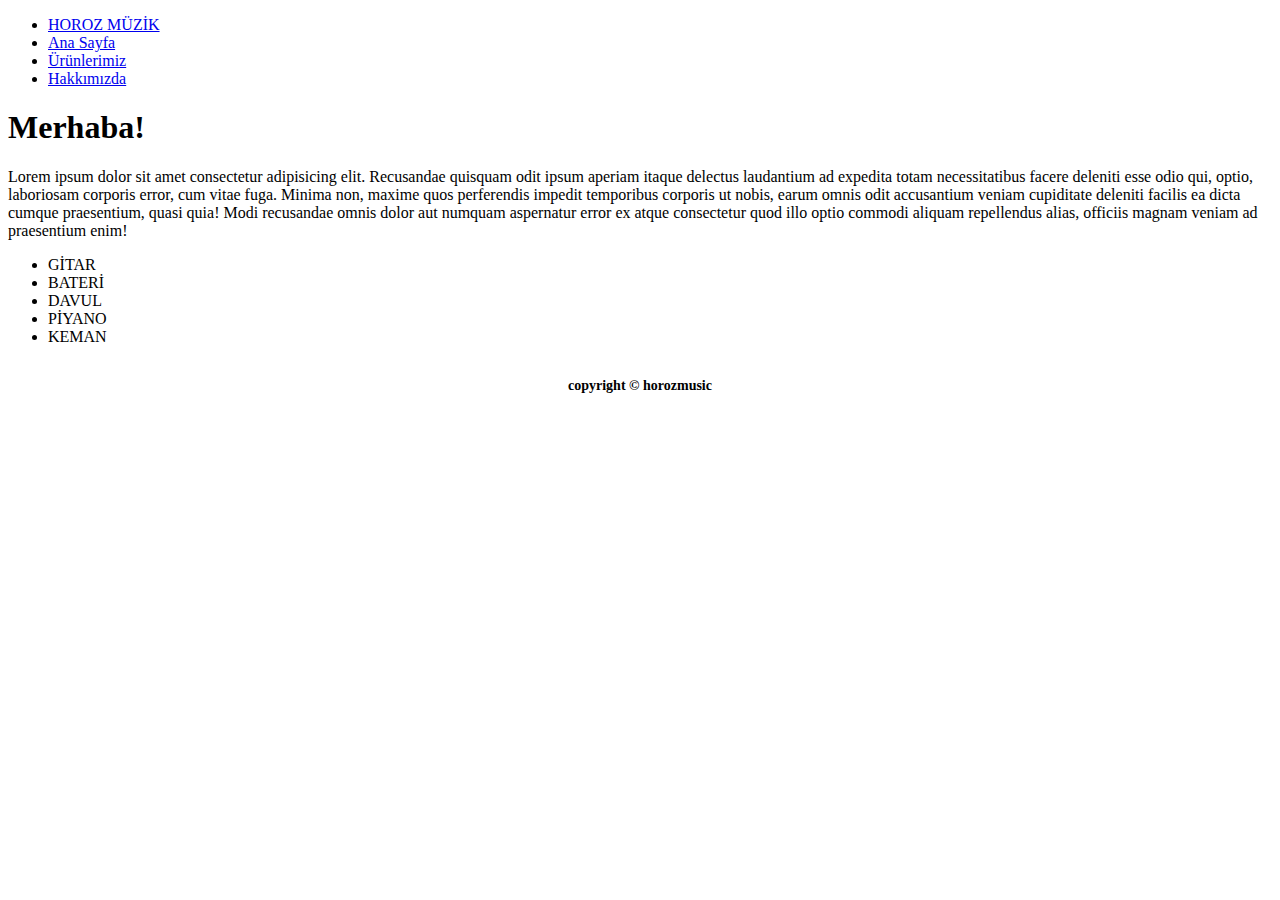
<file: Ödev2-Bootstrap/index.html>
<!doctype html>
<html lang="en">
  <head>
    <!-- Required meta tags -->
    <meta charset="utf-8">
    <meta name="viewport" content="width=device-width, initial-scale=1, shrink-to-fit=no">

    <!-- Bootstrap CSS -->
    <link rel="stylesheet" href="https://cdn.jsdelivr.net/npm/bootstrap@4.5.3/dist/css/bootstrap.min.css" integrity="sha384-TX8t27EcRE3e/ihU7zmQxVncDAy5uIKz4rEkgIXeMed4M0jlfIDPvg6uqKI2xXr2" crossorigin="anonymous">
    <link rel="stylesheet" href="style.css">
    <title>HOROZ MÜZİK</title>
  </head>
  <body>
    <nav class="">
        
        <div class="navbar-expand-lg navbar-light bg-light">
            <ul class="nav justify-content-center">
                <li>
                    <a class="navbar-brand" href="index.html">HOROZ MÜZİK</a>
                </li>
                <li class="nav-item">
                  <a class="nav-link active" href="index.html">Ana Sayfa</a>
                </li>
                <li class="nav-item">
                  <a class="nav-link" href="index_anasayfa.html">Ürünlerimiz</a>
                </li>
                <li class="nav-item">
                  <a class="nav-link" href="index_hakkımızda.html">Hakkımızda</a>
                </li>
              </ul>
        </div>
    </nav>
    <main class="container">
        <div class="row m-5">
            <div class="col-sm-8 mx-auto ">
            <h1>Merhaba!</h1>
            <p>Lorem ipsum dolor sit amet consectetur adipisicing elit. Recusandae quisquam odit ipsum aperiam itaque delectus laudantium ad expedita totam necessitatibus facere deleniti esse odio qui, optio, laboriosam corporis error, cum vitae fuga. Minima non, maxime quos perferendis impedit temporibus corporis ut nobis, earum omnis odit accusantium veniam cupiditate deleniti facilis ea dicta cumque praesentium, quasi quia! Modi recusandae omnis dolor aut numquam aspernatur error ex atque consectetur quod illo optio commodi aliquam repellendus alias, officiis magnam veniam ad praesentium enim!</p>
            </div>
            <div class="col-sm-4 mx-auto">
            <ul class="list-group" >
                <li class="list-group-item">GİTAR</li>
                <li class="list-group-item">BATERİ</li>
                <li class="list-group-item">DAVUL</li>
                <li class="list-group-item">PİYANO</li>
                <li class="list-group-item">KEMAN</li>
            </ul>
            </div>
        </div>
    </main>
    <footer>
        <div>
            <center>
            <h6 class="footer">copyright © horozmusic</h6>
            </center>
        </div>
    </footer>

































    <script src="https://code.jquery.com/jquery-3.5.1.slim.min.js" integrity="sha384-DfXdz2htPH0lsSSs5nCTpuj/zy4C+OGpamoFVy38MVBnE+IbbVYUew+OrCXaRkfj" crossorigin="anonymous"></script>
    <script src="https://cdn.jsdelivr.net/npm/bootstrap@4.5.3/dist/js/bootstrap.bundle.min.js" integrity="sha384-ho+j7jyWK8fNQe+A12Hb8AhRq26LrZ/JpcUGGOn+Y7RsweNrtN/tE3MoK7ZeZDyx" crossorigin="anonymous"></script>   
  </body>
</html>
</file>
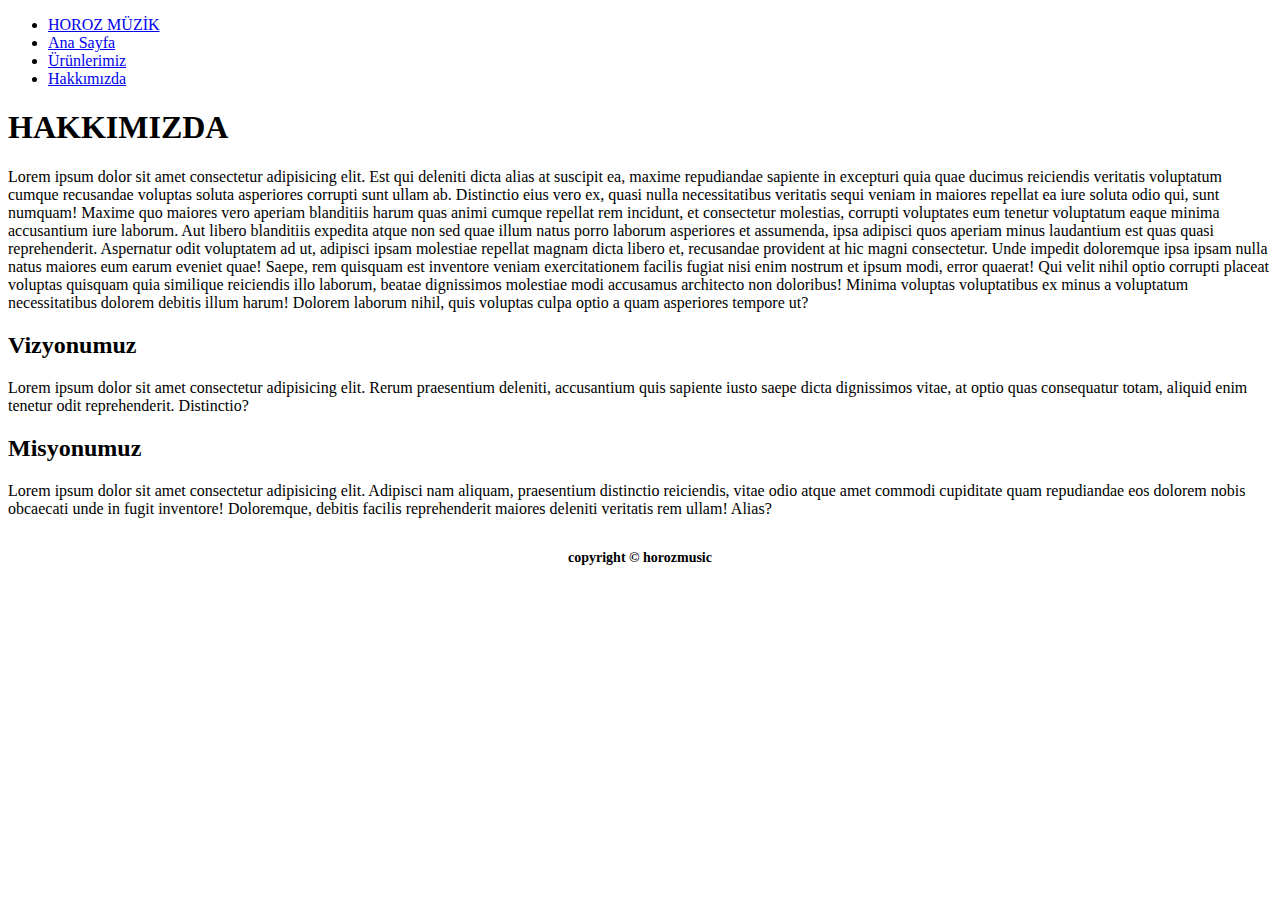
<file: Ödev2-Bootstrap/index_hakkımızda.html>
<!doctype html>
<html lang="en">
  <head>
    <!-- Required meta tags -->
    <meta charset="utf-8">
    <meta name="viewport" content="width=device-width, initial-scale=1, shrink-to-fit=no">

    <!-- Bootstrap CSS -->
    <link rel="stylesheet" href="https://cdn.jsdelivr.net/npm/bootstrap@4.5.3/dist/css/bootstrap.min.css" integrity="sha384-TX8t27EcRE3e/ihU7zmQxVncDAy5uIKz4rEkgIXeMed4M0jlfIDPvg6uqKI2xXr2" crossorigin="anonymous">
    <link rel="stylesheet" href="style.css">
    <title>HOROZ MÜZİK</title>
  </head>
  <body>
    <nav class="">
        
        <div class="navbar-expand-lg navbar-light bg-light">
            <ul class="nav justify-content-center">
                <li>
                    <a class="navbar-brand" href="index.html">HOROZ MÜZİK</a>
                </li>
                <li class="nav-item">
                  <a class="nav-link active" href="index.html">Ana Sayfa</a>
                </li>
                <li class="nav-item">
                  <a class="nav-link" href="index_anasayfa.html">Ürünlerimiz</a>
                </li>
                <li class="nav-item">
                  <a class="nav-link" href="index_hakkımızda.html">Hakkımızda</a>
                </li>
              </ul>
        </div>
    </nav>
    <main class="container">
        <div class="row m-5">
            <div class="col-sm-12 mx-auto ">
            <h1>HAKKIMIZDA</h1>
            <p>Lorem ipsum dolor sit amet consectetur adipisicing elit. Est qui deleniti dicta alias at suscipit ea, maxime repudiandae sapiente in excepturi quia quae ducimus reiciendis veritatis voluptatum cumque recusandae voluptas soluta asperiores corrupti sunt ullam ab. Distinctio eius vero ex, quasi nulla necessitatibus veritatis sequi veniam in maiores repellat ea iure soluta odio qui, sunt numquam! Maxime quo maiores vero aperiam blanditiis harum quas animi cumque repellat rem incidunt, et consectetur molestias, corrupti voluptates eum tenetur voluptatum eaque minima accusantium iure laborum. Aut libero blanditiis expedita atque non sed quae illum natus porro laborum asperiores et assumenda, ipsa adipisci quos aperiam minus laudantium est quas quasi reprehenderit. Aspernatur odit voluptatem ad ut, adipisci ipsam molestiae repellat magnam dicta libero et, recusandae provident at hic magni consectetur. Unde impedit doloremque ipsa ipsam nulla natus maiores eum earum eveniet quae! Saepe, rem quisquam est inventore veniam exercitationem facilis fugiat nisi enim nostrum et ipsum modi, error quaerat! Qui velit nihil optio corrupti placeat voluptas quisquam quia similique reiciendis illo laborum, beatae dignissimos molestiae modi accusamus architecto non doloribus! Minima voluptas voluptatibus ex minus a voluptatum necessitatibus dolorem debitis illum harum! Dolorem laborum nihil, quis voluptas culpa optio a quam asperiores tempore ut?</p>
            <h2>Vizyonumuz</h2>
            <p>Lorem ipsum dolor sit amet consectetur adipisicing elit. Rerum praesentium deleniti, accusantium quis sapiente iusto saepe dicta dignissimos vitae, at optio quas consequatur totam, aliquid enim tenetur odit reprehenderit. Distinctio?</p>
            <h2>Misyonumuz</h2>
            <p>Lorem ipsum dolor sit amet consectetur adipisicing elit. Adipisci nam aliquam, praesentium distinctio reiciendis, vitae odio atque amet commodi cupiditate quam repudiandae eos dolorem nobis obcaecati unde in fugit inventore! Doloremque, debitis facilis reprehenderit maiores deleniti veritatis rem ullam! Alias?</p>
            </div>
        </div>
    </main>
    <footer>
        <div>
            <center>
            <h6 class="footer">copyright © horozmusic</h6>
            </center>
        </div>
    </footer>
</file>
<file: Ödev2-Bootstrap/style.css>
.footer {
    font-size: 14px;
}
</file>
